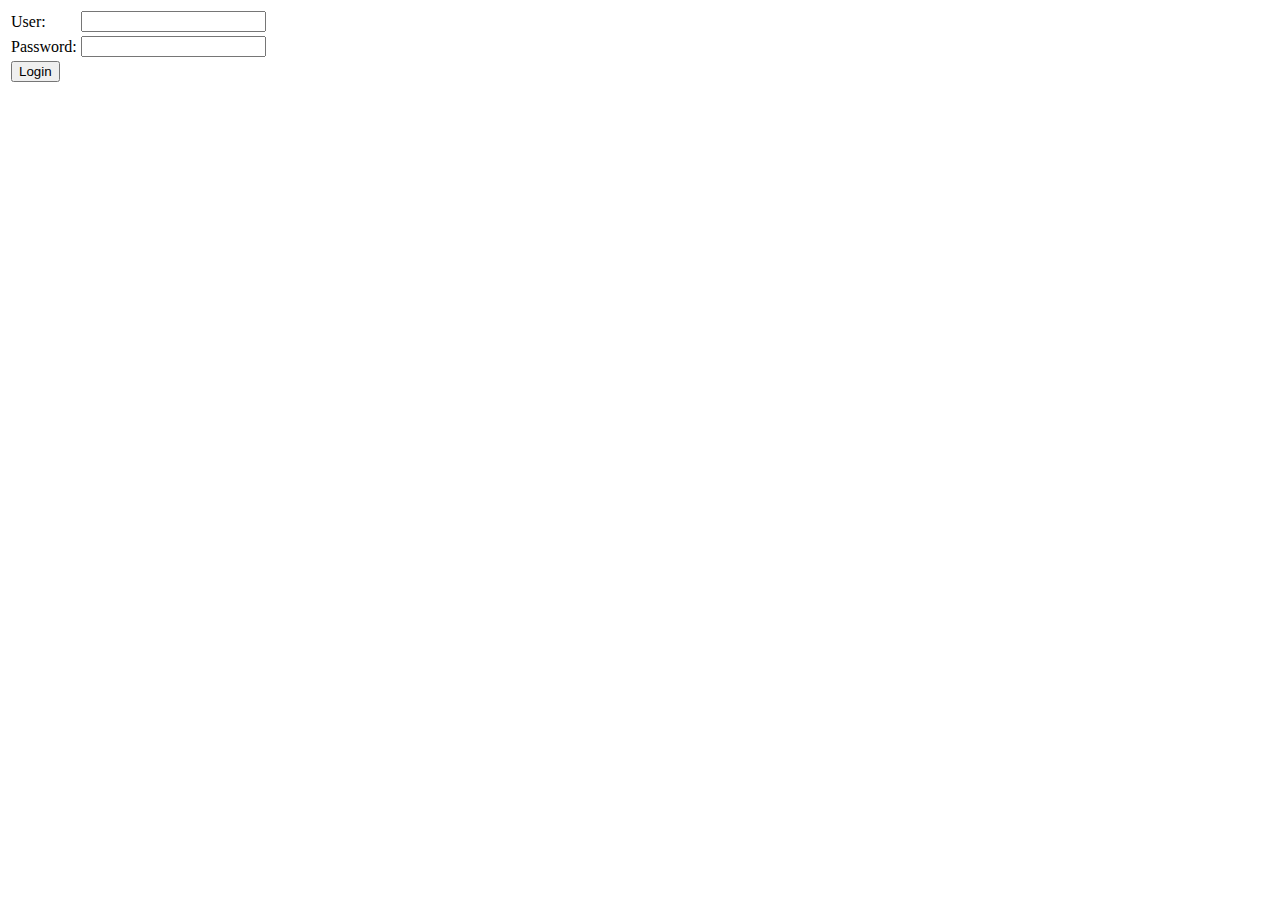
<file: src/main/resources/template/login.html>
<!DOCTYPE html>
<!--/*
    Copyright (C) 2018 Apenk.

    Licensed under the Apache License, Version 2.0 (the "License");
    you may not use this file except in compliance with the License.
    You may obtain a copy of the License at

    http://www.apache.org/licenses/LICENSE-2.0

    Unless required by applicable law or agreed to in writing,
    software distributed under the License is distributed on an "AS IS" BASIS,
    WITHOUT WARRANTIES OR CONDITIONS OF ANY KIND, either express or implied.
    See the License for the specific language governing permissions and
    limitations under the License.
 */-->

<html xmlns="http://www.w3.org/1999/xhtml" xmlns:th="http://www.thymeleaf.org">
<head th:fragment="head">
    <meta charset="UTF-8">
    <meta http-equiv="X-UA-Compatible" content="IE=edge, chrome=1">
    <meta name="renderer" content="webkit">
    <meta name="viewport" content="width=device-width, initial-scale=1">
    <title>Memone Index</title>
    <meta name="description" content="">
    <meta name="keywords" content="">
    <link rel="stylesheet" th:href="@{css/bootstrap.min.css}">
</head>
<body>
<form name='f' action='/login' method='POST'>
    <table>
        <tr><td>User:</td><td><input type='text' name='username' value=''></td></tr>
        <tr><td>Password:</td><td><input type='password' name='password'/></td></tr>
        <tr><td colspan='2'><input name="submit" type="submit" value="Login"/></td></tr>
        <input th:name="${_csrf.parameterName}" type="hidden" th:value="${_csrf.token}" />
    </table>
</form>
</body>
</html>
</file>
